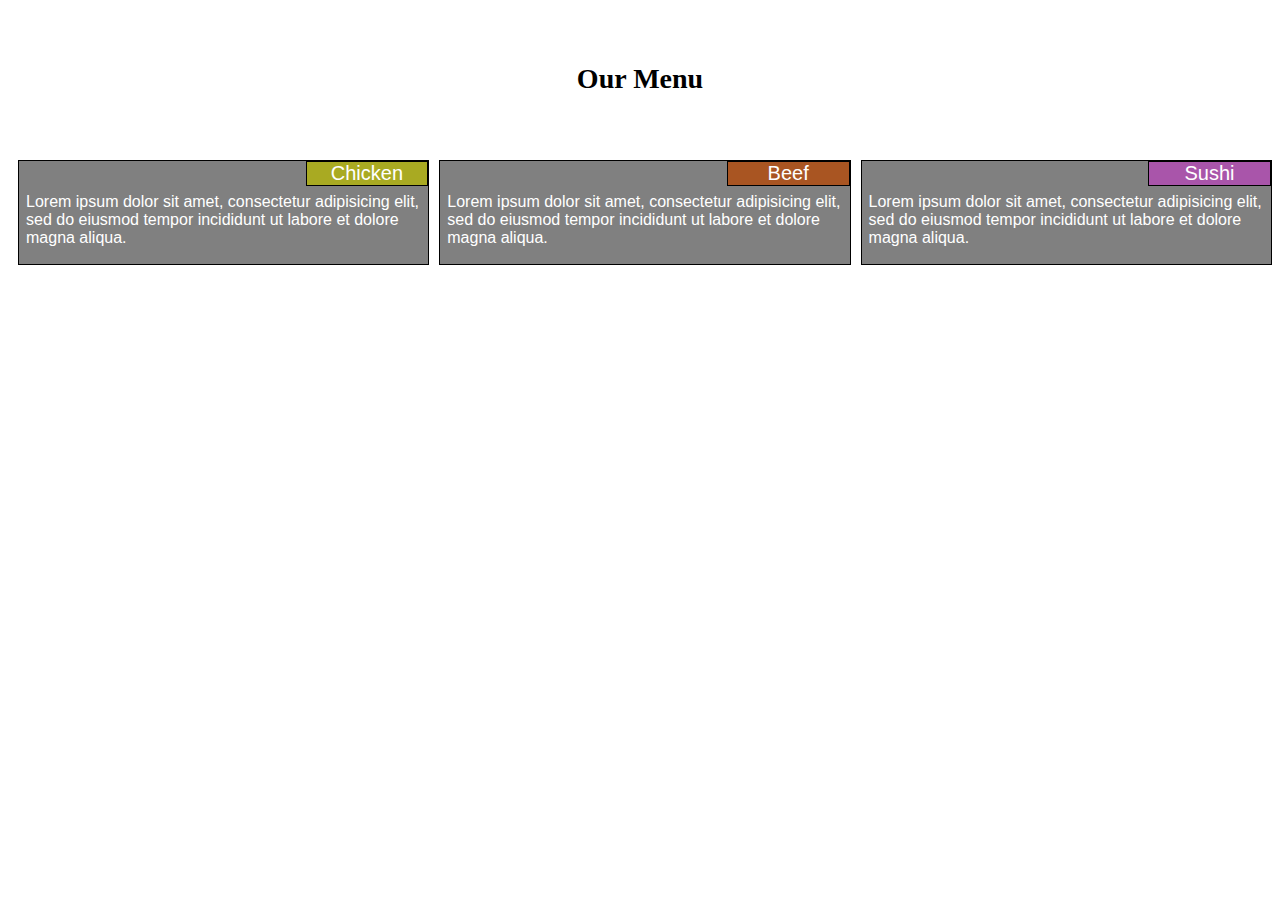
<file: module2-solution/index.html>
<!DOCTYPE html>
<html>
<head>
	<meta charset="utf-8">
	<meta name="viewport" content="width=device-width, initial-scale=1">
	<title>MODULE-2!</title>
	<link rel="stylesheet" href="css/style.css">
</head>
<body>
	<div class="col-sm-12 col-md-12 col-lg-12">
		<h1>Our Menu</h1>
	</div>
	
	<div class="row">
  		<div class="col-lg-4 col-md-6 col-sm-12">
  			<div class="container">
  				<p class="subhead1">
  					Chicken
  				</p>
  				<p class="cont">
  					Lorem ipsum dolor sit amet, consectetur adipisicing elit, sed do eiusmod
  					tempor incididunt ut labore et dolore magna aliqua. 
  				</p>
  			</div>
  		</div>
  		<div class="col-lg-4 col-md-6 col-sm-12">
  			<div class="container">
  				<p class="subhead2">
  					Beef
  				</p>
  				<p class="cont">
  					Lorem ipsum dolor sit amet, consectetur adipisicing elit, sed do eiusmod
  					tempor incididunt ut labore et dolore magna aliqua. 
  				</p>
  			</div>
  		</div>
  		<div class="col-lg-4 col-md-12 col-sm-12">
  			<div class="container">
  				<p class="subhead3">
  					Sushi
  				</p>
  				<p class="cont">
  					Lorem ipsum dolor sit amet, consectetur adipisicing elit, sed do eiusmod
  					tempor incididunt ut labore et dolore magna aliqua. 
  				</p>
  			</div>
  		</div>
	</div>

</body>
</html>
</file>
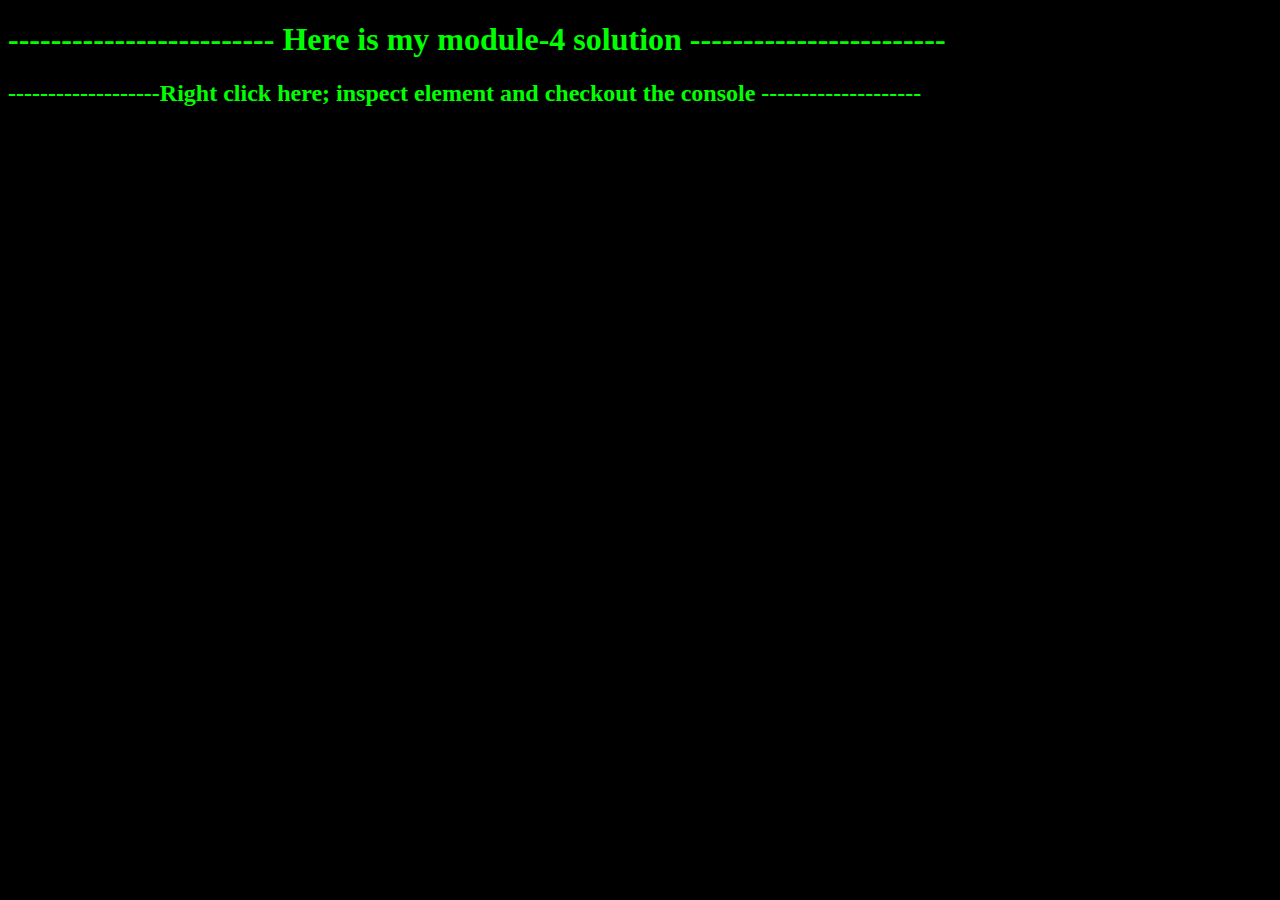
<file: module4-solution/index.html>
<!DOCTYPE html>
<html>
<head>
  <meta charset="utf-8">
  <title>Module 4 Solution</title>
  <script src="SpeakHello.js"></script>
  <script src="SpeakGoodBye.js"></script>
  <script src="script.js"></script>
  <style>
    body {background-color: black;}
    h1,h2   {color: lime;}
    
  </style>
</head>
<body background-color = "black">
  <h1>------------------------- Here is my module-4 solution ------------------------</h1>
  <h2>-------------------Right click here; inspect element and checkout the console --------------------</h2>
    
</body>
</html>
</file>
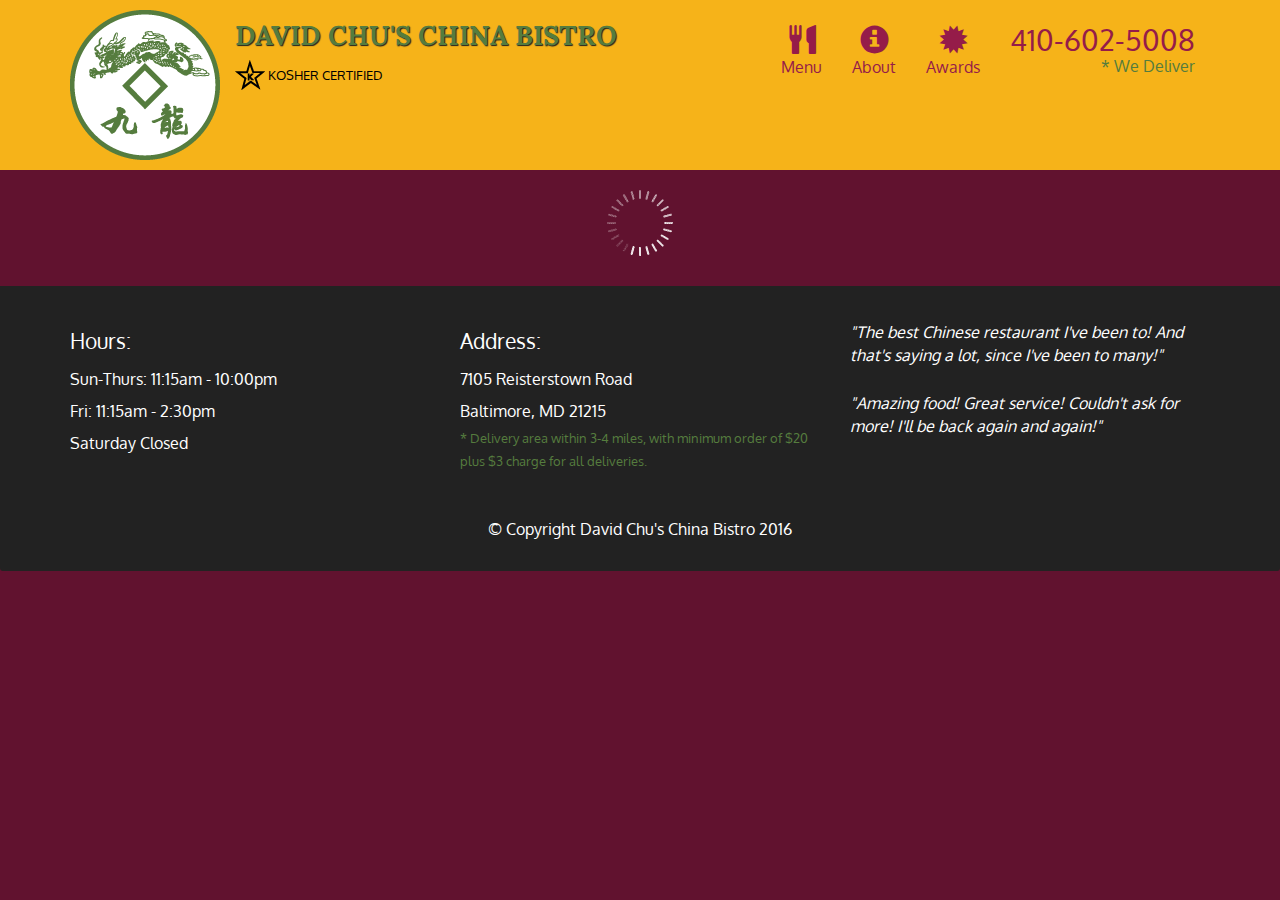
<file: module5-solution/index.html>
<!doctype html>
<html lang="en">
  <head>
    <meta charset="utf-8">
    <meta http-equiv="X-UA-Compatible" content="IE=edge">
    <meta name="viewport" content="width=device-width, initial-scale=1">
    <title>David Chu's China Bistro</title>
    <link rel="stylesheet" href="css/bootstrap.min.css">
    <link rel="stylesheet" href="css/styles.css">
    <link href='https://fonts.googleapis.com/css?family=Oxygen:400,300,700' rel='stylesheet' type='text/css'>
    <link href='https://fonts.googleapis.com/css?family=Lora' rel='stylesheet' type='text/css'>
  </head>
<body>
  <header>
    <nav id="header-nav" class="navbar navbar-default">
      <div class="container">
        <div class="navbar-header">
          <a href="index.html" class="pull-left visible-md visible-lg">
            <div id="logo-img" alt="Logo image"></div>
          </a>

          <div class="navbar-brand">
            <a href="index.html"><h1>David Chu's China Bistro</h1></a>
            <p>
              <img src="images/star-k-logo.png" alt="Kosher certification">
              <span>Kosher Certified</span>
            </p>
          </div>

          <button id="navbarToggle" type="button" class="navbar-toggle collapsed" data-toggle="collapse" data-target="#collapsable-nav" aria-expanded="false">
            <span class="sr-only">Toggle navigation</span>
            <span class="icon-bar"></span>
            <span class="icon-bar"></span>
            <span class="icon-bar"></span>
          </button>
        </div>
        
        <div id="collapsable-nav" class="collapse navbar-collapse">
           <ul id="nav-list" class="nav navbar-nav navbar-right">
            <li id="navHomeButton" class="visible-xs active">
              <a href="index.html">
                <span class="glyphicon glyphicon-home"></span> Home</a>
            </li>
            <li id="navMenuButton">
              <a href="#" onclick="$dc.loadMenuCategories();">
                <span class="glyphicon glyphicon-cutlery"></span><br class="hidden-xs"> Menu</a>
            </li>
            <li>
              <a href="#">
                <span class="glyphicon glyphicon-info-sign"></span><br class="hidden-xs"> About</a>
            </li>
            <li>
              <a href="#">
                <span class="glyphicon glyphicon-certificate"></span><br class="hidden-xs"> Awards</a>
            </li>
            <li id="phone" class="hidden-xs">
              <a href="tel:410-602-5008">
                <span>410-602-5008</span></a><div>* We Deliver</div>
            </li>
          </ul><!-- #nav-list -->
        </div><!-- .collapse .navbar-collapse -->
      </div><!-- .container -->
    </nav><!-- #header-nav -->
  </header>

  <div id="call-btn" class="visible-xs">
    <a class="btn" href="tel:410-602-5008">
    <span class="glyphicon glyphicon-earphone"></span>
    410-602-5008
    </a>
  </div>
  <div id="xs-deliver" class="text-center visible-xs">* We Deliver</div>

  <div id="main-content" class="container"></div>

  <footer class="panel-footer">
    <div class="container">
      <div class="row">
        <section id="hours" class="col-sm-4">
          <span>Hours:</span><br>
          Sun-Thurs: 11:15am - 10:00pm<br>
          Fri: 11:15am - 2:30pm<br>
          Saturday Closed
          <hr class="visible-xs">
        </section>
        <section id="address" class="col-sm-4">
          <span>Address:</span><br>
          7105 Reisterstown Road<br>
          Baltimore, MD 21215
          <p>* Delivery area within 3-4 miles, with minimum order of $20 plus $3 charge for all deliveries.</p>
          <hr class="visible-xs">
        </section>
        <section id="testimonials" class="col-sm-4">
          <p>"The best Chinese restaurant I've been to! And that's saying a lot, since I've been to many!"</p>
          <p>"Amazing food! Great service! Couldn't ask for more! I'll be back again and again!"</p>
        </section>
      </div>
      <div class="text-center">&copy; Copyright David Chu's China Bistro 2016</div>
    </div>
  </footer>

  <!-- jQuery (Bootstrap JS plugins depend on it) -->
  <script src="js/jquery-2.1.4.min.js"></script>
  <script src="js/bootstrap.min.js"></script>
  <script src="js/ajax-utils.js"></script>
  <script src="js/script.js"></script>
</body>
</html>
</file>
<file: module2-solution/css/style.css>
/********** Base styles **********/
* {
  box-sizing: border-box;
  margin: 50;
  padding: 0;
}
h1 {
  	width:100%;
    margin-top: 50px;
    margin-bottom: 50px;
    font-size: 175%;
    text-align: center;
}

div.container {
  	position: relative;
  	border: 1px solid black;
  	background-color: grey;
  	width: 100%;
  	height: 105px;
  	margin-bottom: 5px;
  	margin-top: 5px;
  	margin-right: 5px;
  	margin-left: 5px;
  	font-family: Helvetica;
 	color: white;
} 

p.subhead1{
	float:right;
  	border: 1px solid black;
  	width:30%;
  	margin-top: 0px;
  	font-size: 125%;
  	text-align: center;
  	background-color: #a9aa22;
  	font-family: Helvetica;
  	color: white;
}

p.subhead2{
	float:right;
	margin-top: 0px;
  	border: 1px solid black;
  	width:30%;
  	font-size: 125%;
  	text-align: center;
  	background-color: #a95522;
  	font-family: Helvetica;
  	color: white;
}

p.subhead3 {
	float:right;
	margin-top: 0px;
  	border: 1px solid black;
  	width:30%;
  	font-size: 125%;
  	text-align: center;
  	background-color: #a955aa;
  	font-family: Helvetica;
  	color: white;
}
p.cont {
	position: absolute;
	bottom: 10px;
	margin: 2px;
  	font-family: Helvetica;
  	color: white;
  	padding: 5px;
}
/* Simple Responsive Framework. */
.row {
  width: 100%;
}

/********** Desktop view **********/
	@media (min-width: 992px) {
	  	.col-lg-1, .col-lg-2, .col-lg-3, .col-lg-4, .col-lg-5, .col-lg-6, .col-lg-7, .col-lg-8, .col-lg-9, .col-lg-10, .col-lg-11, .col-lg-12 {
	    float: left;
	    padding: 5px;
	  }
	  .col-lg-1 {
	    width: 8.33%;
	  }
	  .col-lg-2 {
	    width: 16.66%;
	  }
	  .col-lg-3 {
	    width: 25%;
	  }
	  .col-lg-4 {
	    width: 33.33%;
	  }
	  .col-lg-5 {
	    width: 41.66%;
	  }
	  .col-lg-6 {
	    width: 50%;
	  }
	  .col-lg-7 {
	    width: 58.33%;
	  }
	  .col-lg-8 {
	    width: 66.66%;
	  }
	  .col-lg-9 {
	    width: 74.99%;
	  }
	  .col-lg-10 {
	    width: 83.33%;
	  }
	  .col-lg-11 {
	    width: 91.66%;
	  }
	  .col-lg-12 {
	    width: 100%;
	  }
	}

	/********** Tablet view **********/
	@media (min-width: 768px) and (max-width: 991px) {
	 	.col-md-1, .col-md-2, .col-md-3, .col-md-4, .col-md-5, .col-md-6, .col-md-7, .col-md-8, .col-md-9, .col-md-10, .col-md-11, .col-md-12 {
    	float: left;
	  }
	  .col-md-1 {
	    width: 8.33%;
	  }
	  .col-md-2 {
	    width: 16.66%;
	  }
	  .col-md-3 {
	    width: 25%;
	  }
	  .col-md-4 {
	    width: 33.33%;
	  }
	  .col-md-5 {
	    width: 41.66%;
	  }
	  .col-md-6 {
	    width: 50%;
	    padding: 5px;
	  }
	  .col-md-7 {
	    width: 58.33%;
	  }
	  .col-md-8 {
	    width: 66.66%;
	  }
	  .col-md-9 {
	    width: 74.99%;
	  }
	  .col-md-10 {
	    width: 83.33%;
	  }
	  .col-md-11 {
	    width: 91.66%;
	  }
	  .col-md-12 {
	    width: 100%;
	    padding: 5px;
	  }
	}

	/********** Mobile view **********/
	@media (max-width: 767px) {
	 	.col-md-1, .col-md-2, .col-md-3, .col-md-4, .col-md-5, .col-md-6, .col-md-7, .col-md-8, .col-md-9, .col-md-10, .col-md-11, .col-md-12 {
    	float: left;
    	padding: 1px;
	  }
	  .col-sm-1 {
	    width: 8.33%;
	  }
	  .col-sm-2 {
	    width: 16.66%;
	  }
	  .col-sm-3 {
	    width: 25%;
	  }
	  .col-sm-4 {
	    width: 33.33%;
	  }
	  .col-sm-5 {
	    width: 41.66%;
	  }
	  .col-sm-6 {
	    width: 50%;
	  }
	  .col-sm-7 {
	    width: 58.33%;
	  }
	  .col-sm-8 {
	    width: 66.66%;
	  }
	  .col-sm-9 {
	    width: 74.99%;
	  }
	  .col-sm-10 {
	    width: 83.33%;
	  }
	  .col-sm-11 {
	    width: 91.66%;
	  }
	  .col-sm-12 {
	    width: 100%;
	    padding: 5px;
	  }

	}
</file>
<file: module5-solution/css/styles.css>
body {
  font-size: 16px;
  color: #fff;
  background-color: #61122f;
  font-family: 'Oxygen', sans-serif;
}

/** HEADER **/
#header-nav {
  background-color: #f6b319;
  border-radius: 0;
  border: 0;
}

#logo-img {
  background: url('../images/restaurant-logo_large.png') no-repeat;
  width: 150px;
  height: 150px;
  margin: 10px 15px 10px 0;
}

.navbar-brand {
  padding-top: 25px;
}
.navbar-brand h1 { /* Restaurant name */
  font-family: 'Lora', serif;
  color: #557c3e;
  font-size: 1.5em;
  text-transform: uppercase;
  font-weight: bold;
  text-shadow: 1px 1px 1px #222;
  margin-top: 0;
  margin-bottom: 0;
  line-height: .75;
}
.navbar-brand a:hover, .navbar-brand a:focus {
  text-decoration: none;
}
.navbar-brand p { /* Kosher cert */
  color: #000;
  text-transform: uppercase;
  font-size: .7em;
  margin-top: 15px;
}
.navbar-brand p span { /* Star-K */
  vertical-align: middle;
}

#nav-list {
  margin-top: 10px;
}
#nav-list a {
  color: #951C49;
  text-align: center;
}
#nav-list a:hover {
  background: #E7E7E7;
}
#nav-list a span {
  font-size: 1.8em;
}

#phone {
  margin-top: 5px;
}
#phone a { /* Phone number */
  text-align: right;
  padding-bottom: 0;
}
#phone div { /* We Deliver */
  color: #557c3e;
  text-align: right;
  padding-right: 15px;
}

.navbar-header button.navbar-toggle, .navbar-header .icon-bar {
  border: 1px solid #61122f;
}
.navbar-header button.navbar-toggle {
  clear: both;
  margin-top: -30px;
}
/* END HEADER */

/* FOOTER */
.panel-footer {
  margin-top: 30px;
  padding-top: 35px;
  padding-bottom: 30px;
  background-color: #222;
  border-top: 0;
}
.panel-footer div.row {
  margin-bottom: 35px;
}
#hours, #address {
  line-height: 2;
}
#hours > span, #address > span {
  font-size: 1.3em;
}
#address p {
  color: #557c3e;
  font-size: .8em;
  line-height: 1.8;
}
#testimonials {
  font-style: italic;
}
#testimonials p:nth-child(2) {
  margin-top: 25px;
}
/* END FOOTER */



/* HOME PAGE */
.container .jumbotron {
  box-shadow: 0 0 50px #3F0C1F;
  border: 2px solid #3F0C1F;
}

#menu-tile, #specials-tile, #map-tile {
  height: 250px;
  width: 100%;
  margin-bottom: 15px;
  position: relative;
  border: 2px solid #3F0C1F;
  overflow: hidden;
}
#menu-tile:hover, #specials-tile:hover, #map-tile:hover {
  box-shadow: 0 1px 5px 1px #cccccc;
}
#menu-tile {
  background: url('../images/menu-tile.jpg') no-repeat;
  background-position: center;
}
#specials-tile {
  background: url('../images/specials-tile.jpg') no-repeat;
  background-position: center;
}
#menu-tile span, #specials-tile span, #map-tile span {
  position: absolute;
  bottom: 0;
  right: 0;
  width: 100%;
  text-align: center;
  font-size: 1.6em;
  text-transform: uppercase;
  background-color: #000;
  color: #fff;
  opacity: .8;
}
/* END HOME PAGE */

/* MENU CATEGORIES PAGE */
.category-tile { 
  position: relative;
  border: 2px solid #3F0C1F;
  overflow: hidden;
  width: 200px;
  height: 200px;
  margin: 0 auto 15px;
}
.category-tile span {
  position: absolute;
  bottom: 0;
  right: 0;
  width: 100%;
  text-align: center;
  font-size: 1.2em;
  text-transform: uppercase;
  background-color: #000;
  color: #fff;
  opacity: .8;
}
.category-tile:hover {
  box-shadow: 0 1px 5px 1px #cccccc;
}

#menu-categories-title + div {
  margin-bottom: 50px;
}
/* END MENU CATEGORIES PAGE */

/* SINGLE CATEGORY PAGE */
.menu-item-tile {
  margin-bottom: 25px;
}
.menu-item-tile hr {
  width: 80%;
}
.menu-item-tile .menu-item-price {
  font-size: 1.1em;
  text-align: right;
  margin-top: -15px;
  margin-right: -15px;
}
.menu-item-tile .menu-item-price span {
  font-size: .6em;
}
.menu-item-photo {
  position: relative;
  border: 2px solid #3F0C1F; 
  overflow: hidden;
  padding: 0;
  margin-right: -15px;
  margin-left: auto;
  margin-bottom: 20px;
  max-width: 250px;
}
.menu-item-photo div {
  position: absolute;
  bottom: 0;
  right: 0;
  width: 80px;
  background-color: #557c3e;
  text-align: center;
}
.menu-item-description {
  padding-right: 30px;
}
h3.menu-item-title {
  margin: 0 0 10px;
}
.menu-item-details {
  font-size: .9em;
  font-style: italic;
}
/* END SINGLE CATEGORY PAGE */


/********** Large devices only **********/
@media (min-width: 1200px) {
  .container .jumbotron {
    background: url('../images/jumbotron_1200.jpg') no-repeat;
    height: 675px;
  }
}

/********** Medium devices only **********/
@media (min-width: 992px) and (max-width: 1199px) {
  /* Header */
  #logo-img {
    background: url('../images/restaurant-logo_medium.png') no-repeat;
    width: 100px;
    height: 100px;
    margin: 5px 5px 5px 0;
  }
  /* End Header */

  /* Home Page */
  .container .jumbotron {
    background: url('../images/jumbotron_992.jpg') no-repeat;
    height: 558px;
  }
  /* End Home Page */
}

/********** Small devices only **********/
@media (min-width: 768px) and (max-width: 991px) {
  /* Home Page */
  .container .jumbotron {
    background: url('../images/jumbotron_768.jpg') no-repeat;
    height: 432px;
  }
  /* End Home Page */
}

/********** Extra small devices only **********/
@media (max-width: 767px) {
  /* Header */
  .navbar-brand {
    padding-top: 10px;
    height: 80px;
  }
  .navbar-brand h1 { /* Restaurant name */
    padding-top: 10px;
    font-size: 5vw; /* 1vw = 1% of viewport width */
  }
  .navbar-brand p { /* Kosher cert */
    font-size: .6em;
    margin-top: 12px;
  }
  .navbar-brand p img { /* Star-K */
    height: 20px;
  }

  #collapsable-nav a { /* Collapsed nav menu text */
    font-size: 1.2em;
  }
  #collapsable-nav a span { /* Collapsed nav menu glyph */
    font-size: 1em;
    margin-right: 5px;
  }

  #call-btn > a {
    font-size: 1.5em;
    display: block;
    margin: 0 20px;
    padding: 10px;
    border: 2px solid #fff;
    background-color: #f6b319;
    color: #951c49;
  }
  #xs-deliver {
    margin-top: 5px;
    font-size: .7em;
    letter-spacing: .1em;
    text-transform: uppercase;
  }
  /* End Header */

  /* Footer */
  .panel-footer section {
    margin-bottom: 30px;
    text-align: center;
  }
  .panel-footer section:nth-child(3) {
    margin-bottom: 0; /* margin already exists on the whole row */
  }
  .panel-footer section hr {
    width: 50%;
  }
  /* End Footer */

  /* Home Page */
  .container .jumbotron {
    margin-top: 30px;
    padding: 0;
  }
  #menu-tile, #specials-tile {
    width: 360px;
    margin: 0 auto 15px;
  }

  .menu-item-photo {
    margin-right: auto;
  }
  .menu-item-tile .menu-item-price {
    text-align: center;
  }
  .menu-item-description {
    text-align: center;;
  }
}


/********** Super extra small devices Only :-) (e.g., iPhone 4) **********/
@media (max-width: 479px) {
  /* Header */
  .navbar-brand h1 { /* Restaurant name */
    padding-top: 5px;
    font-size: 6vw;
  }
  /* End Header */
  
  /* Home page */
  #menu-tile, #specials-tile {
    width: 280px;
    margin: 0 auto 15px;
  }

  .col-xxs-12 {
    position: relative;
    min-height: 1px;
    padding-right: 15px;
    padding-left: 15px;
    float: left;
    width: 100%;
  }
}
</file>
